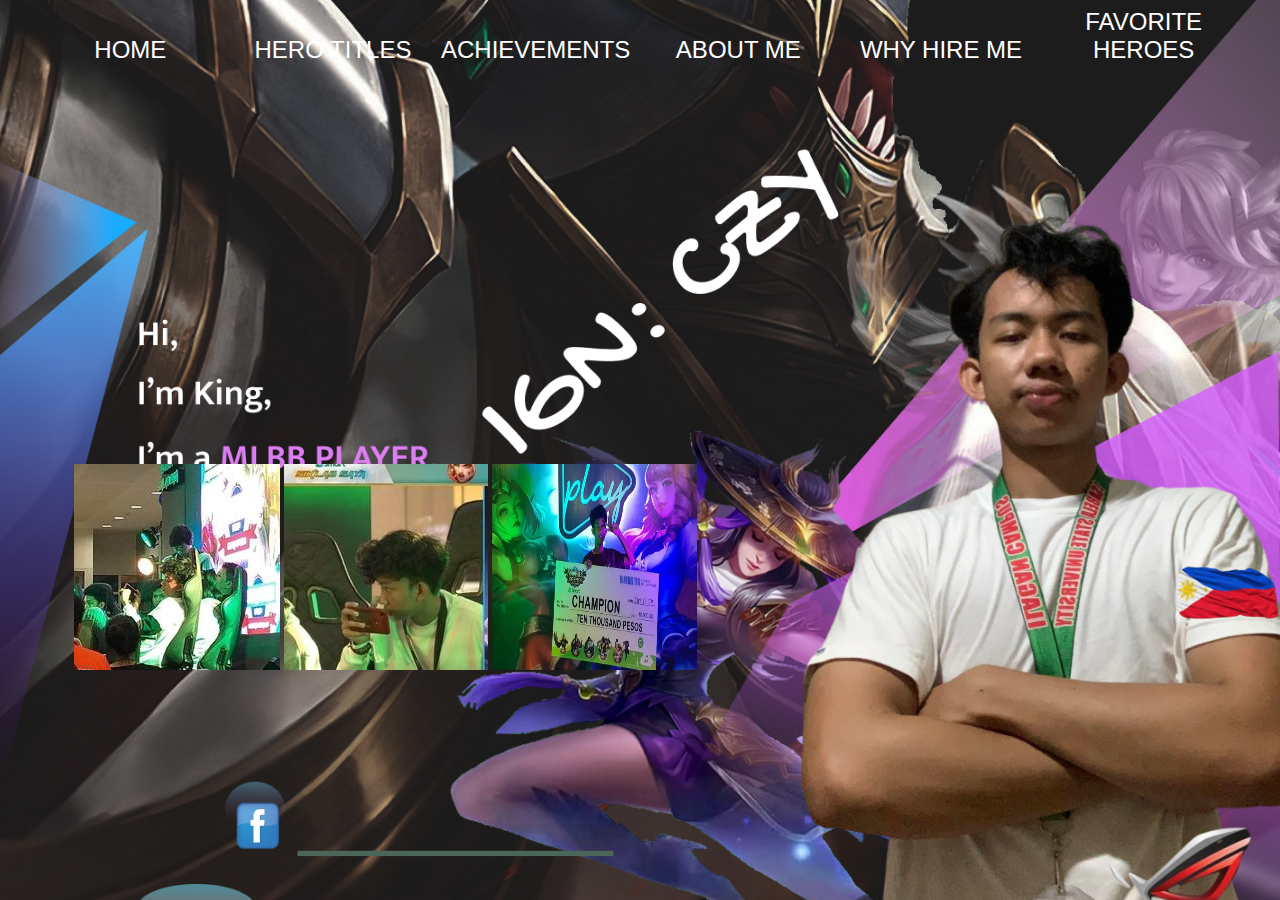
<file: index.html>
<!DOCTYPE html>
<html lang="en">
<head>
    <meta charset="UTF-8">
    <meta http-equiv="X-UA-Compatible" content="IE=edge">
    <meta name="viewport" content="width=device-width, initial-scale=1.0">
    <title>PORTFOLIO</title>
    <link rel="stylesheet"  href="style.css">
</head>
<body>







  
    
  <nav class="nav">
         
       <ul>
 
          <li> <a href="index.html" style="text-decoration:none;">HOME</a></li>
          <li> <a href="HERO TITLE.html" style="text-decoration:none">HERO TITLES </a></li>
          <li> <a href="ACHIEVEMENTS.html"style="text-decoration:none">ACHIEVEMENTS</a></li>
          <li> <a href="aboutme.html" style="text-decoration:none;"  >ABOUT ME</a></li>
          <li> <a href="WHYHIREME.html" style="text-decoration: none;">WHY HIRE ME</a></li>
          <li> <a href="FAVORITE HEROES.html" style="text-decoration: none;">FAVORITE HEROES</a>        
        </ul>  
   <!-- using attributes -->
    
  </nav>
                 
  <div class="IMAGES">
    <img src="czzzz.jpg">
    <img src="czz.jpg">
    <img src="czyvb.jpg" width="205" height="206" style="margin-top: 400px;">   

    <div>
    <style>
     
    </style>          
  </body>
        


           <body background="imissuqueenisabel.jpg">             
       </div>
        <STYle>
          images{
                   width: 500px;
          }
            body    {
            background-repeat: no-repeat;
            background-attachment: fixed;
            background-size: 103% 102%;
            background-position: -22px;
            padding: 0;
            text-align: center;
            
                    }
                  .fbicon{
                
                    bottom: 50px;
                    right: 1000px;
                  }
               ul.fav{
                width: 30px;
                display: block;
                position: absolute;
                border-radius: 0%;
               }      
        </STYle>

<Div class="fbicon"> 
  <a href=" https://www.facebook.com/king31.cagayan?mibextid=ZbWKwL" target="_blank">

    <img class="fbicon"src="fbicon.png" width="45" height="50" style="position: fixed;">
</Div>

   
  
</body>
</html>
</file>
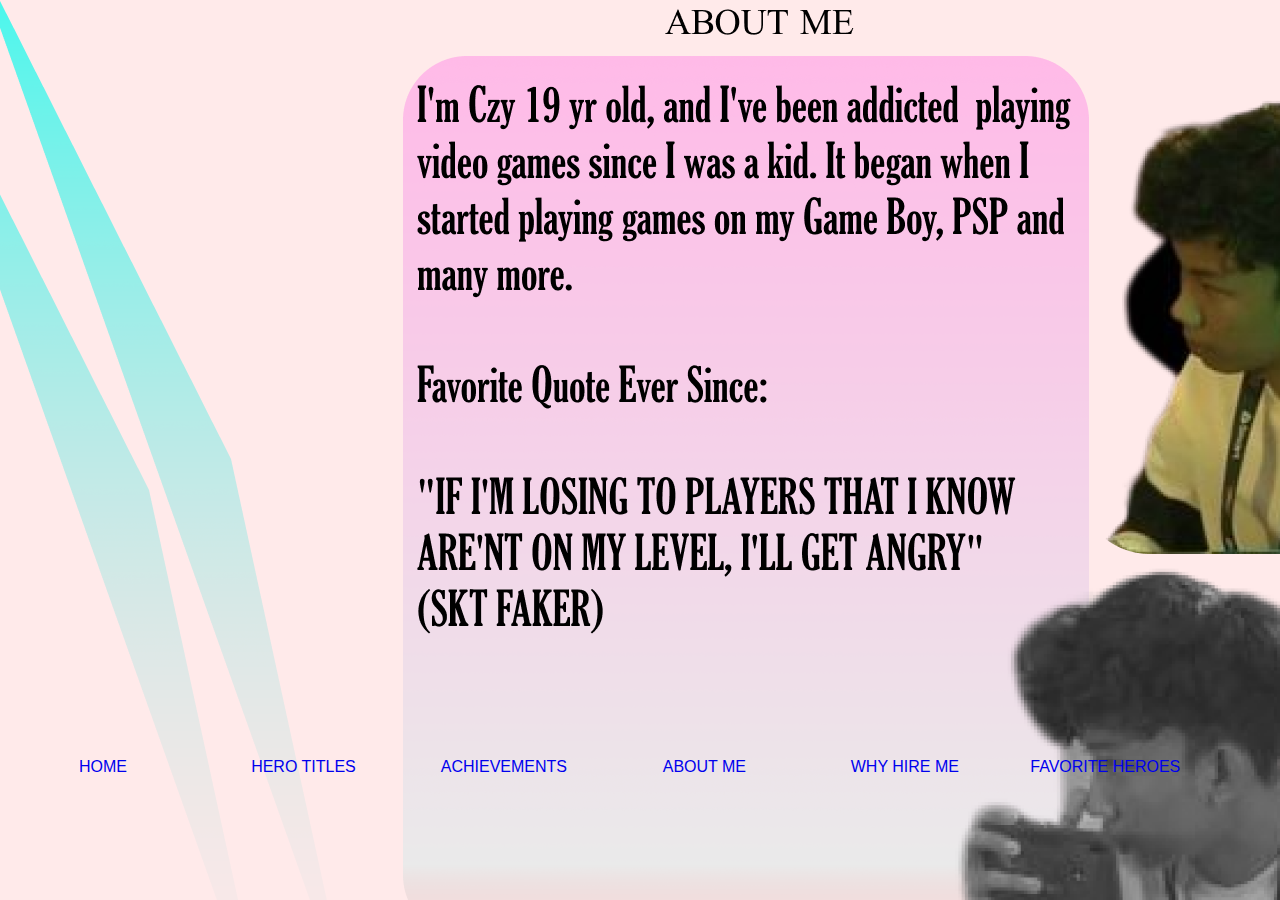
<file: aboutme.html>
<!DOCTYPE html>
<html lang="en">
<head>
    <meta charset="UTF-8">
    <meta http-equiv="X-UA-Compatible" content="IE=edge">
    <meta name="viewport" content="width=device-width, initial-scale=1.0">
    <title>ABOUT ME</title>
    <link rel="stylesheet" href="style.css">
</head>
<body>   


    <body background="czyaboutme.png">
               
           <div class="ABOUT">

            <li> <a href="index.html.html" style="text-decoration:none;" >HOME</a></li>
            <li> <a href="HERO TITLE.html" style="text-decoration:none">HERO TITLES </a></li>
            <li> <a href="ACHIEVEMENTS.html"style="text-decoration:none">ACHIEVEMENTS</a></li>
            <li> <a href="aboutme.html" style="text-decoration:none;"  >ABOUT ME</a></li>
            <li> <a href="WHYHIREME.html" style="text-decoration: none;">WHY HIRE ME</a></li>
            <li> <a href="FAVORITE HEROES.html" style="text-decoration: none;">FAVORITE HEROES</a>        
          

           </div>
             

                

  

      
    
</body>
</html>
</file>
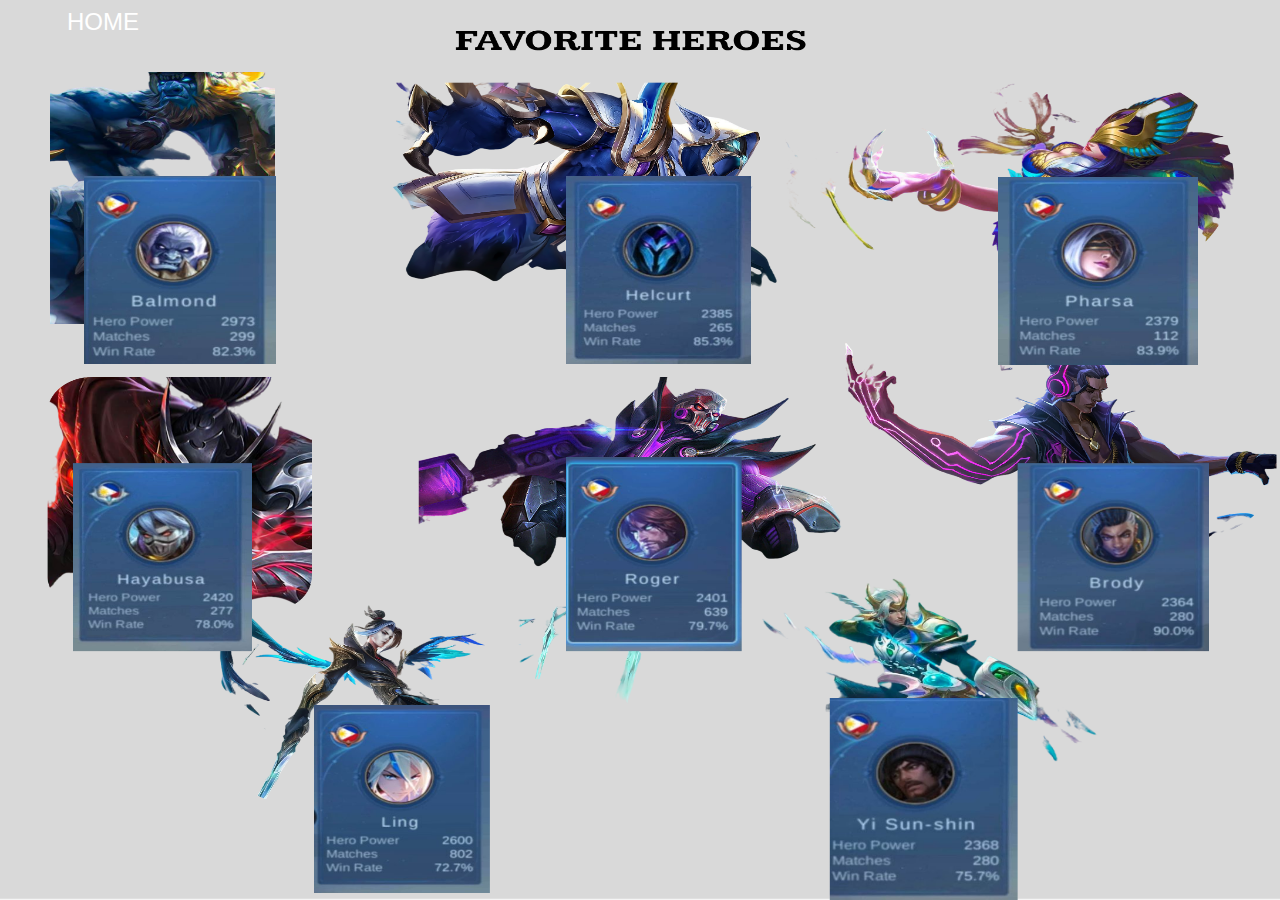
<file: FAVORITE HEROES.html>
<!DOCTYPE html>
<html lang="en">
<head>
    <meta charset="UTF-8">
    <meta http-equiv="X-UA-Compatible" content="IE=edge">
    <meta name="viewport" content="width=device-width, initial-scale=1.0">
    <title>FAVORITE HEROES</title>
    <link rel="stylesheet" href="style.css">
</head>
<body>
      <body background="FAVORITE HEROES.png" >


           <NAV> 


            <UL>
                 <li><a href="index.html" style="text-decoration: none;">HOME</a></li>
            </UL>
           </NAV>

           <style>

                  body{



                     background-repeat: no-repeat;
                     background-attachment: fixed;
                     background-size: 100% 100%;
                  }
               
           </style>
</body>
</html>
</file>
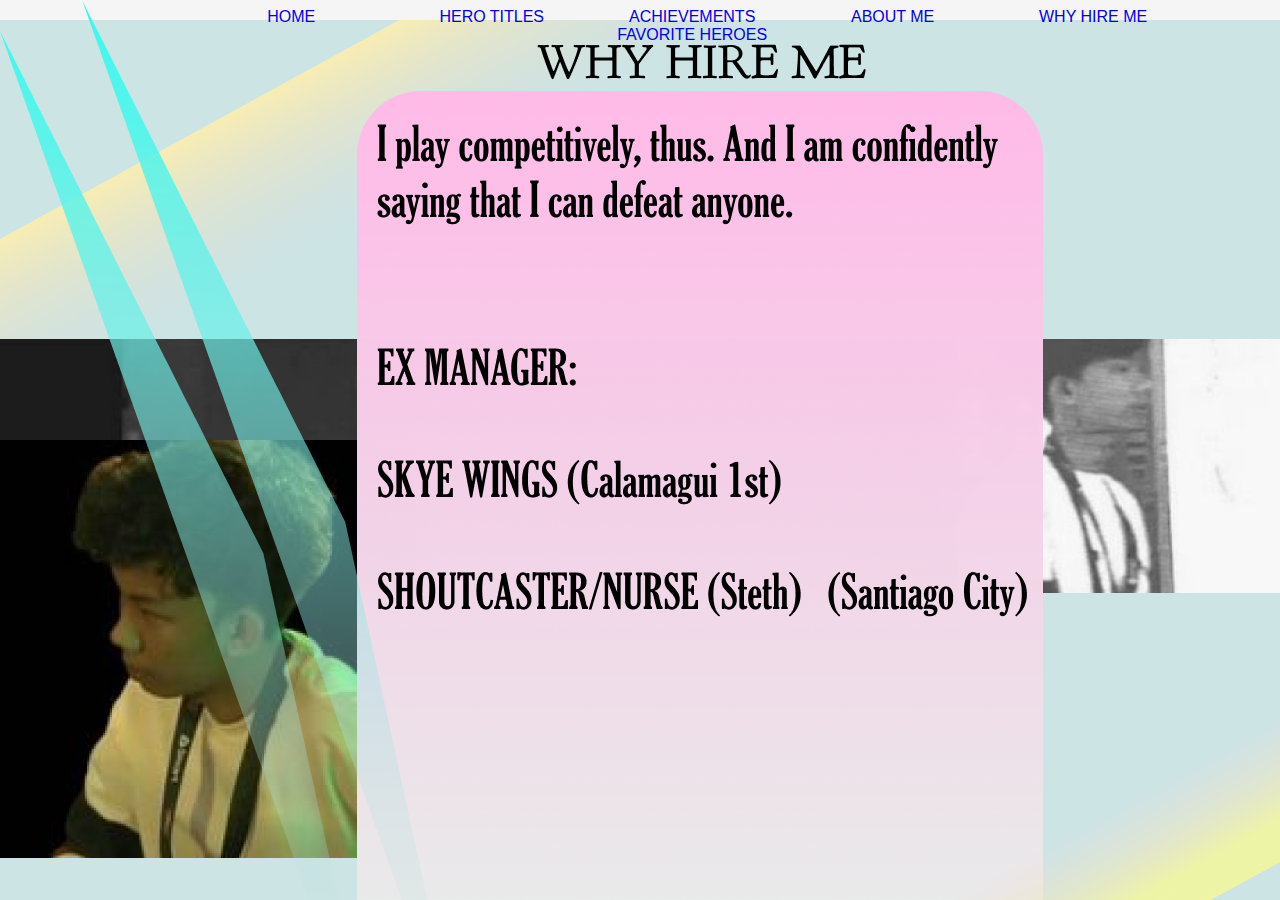
<file: WHYHIREME.html>
<!DOCTYPE html>
<html lang="en">
<head>
    <meta charset="UTF-8">
    <meta http-equiv="X-UA-Compatible" content="IE=edge">
    <meta name="viewport" content="width=device-width, initial-scale=1.0">
    <title>WHY HIRE ME</title>
    <link rel="stylesheet" href="style.css">
</head>
<body>
    


      <BODY background="CZYWHYHIREME.png">



            <div class="WHYHIREME">

                <li> <a href="index.html" style="text-decoration:none;">HOME</a></li>
                <li> <a href="HERO TITLE.html" style="text-decoration:none">HERO TITLES </a></li>
                <li> <a href="ACHIEVEMENTS.html"style="text-decoration:none">ACHIEVEMENTS</a></li>
                <li> <a href="aboutme.html" style="text-decoration:none;"  >ABOUT ME</a></li>
                <li> <a href="WHYHIREME.html" style="text-decoration: none;">WHY HIRE ME</a></li>
                <li> <a href="FAVORITE HEROES.html" style="text-decoration: none;">FAVORITE HEROES</a>        
              
    
               </div>
                 
    
</body>
</html>
</file>
<file: style.css>
ul{


   list-style: none;
      margin: 0;
      padding: 0;
      font-size:x-large;
      font-weight: 90;
      font-family:Impact, Haettenschweiler, 'Arial Narrow Bold', sans-serif ; 
}
 li{
    display: inline-block;
    text-align: center;
    text-decoration: none;
    height: auto;
    margin-right: 1px;
    margin-left: -5px;
}

a{
   display: block;
    width: 200px ;
}


nav:hover{
       transition: .5s ;

     background-color: rgba(35, 213, 236, 0.483);
}

nav ul li a{
    
    border-radius: 100px;
    color: rgb(255, 255, 255);
}

a.active, a:hover{
     background: #f9b;
     transition: .8s ;
}

  .navii{

    
    display: block;
    width: px;
    float: left;
    
    
    
  }
.IMAGES{
     
    margin-left: -510PX;
    
    
}
.ABOUT{

    padding-left: 0%;
    display: inline-block;
    width: -200PX ;
    margin-top: 750PX;
    font-family: 'Franklin Gothic Medium', 'Arial Narrow', Arial, sans-serif;
}

.WHYHIREME{
    margin-left: 8%;
    position: absolute;
    display: block;
    width: -230PX ;
    text-align: center;
    font-family: 'Franklin Gothic Medium', 'Arial Narrow', Arial, sans-serif;
}
a.ABOUT, a:hover{

    background-color: rgb(255, 243, 15);
    transition: .8s;
    border-radius: 50%;
}
</file>
